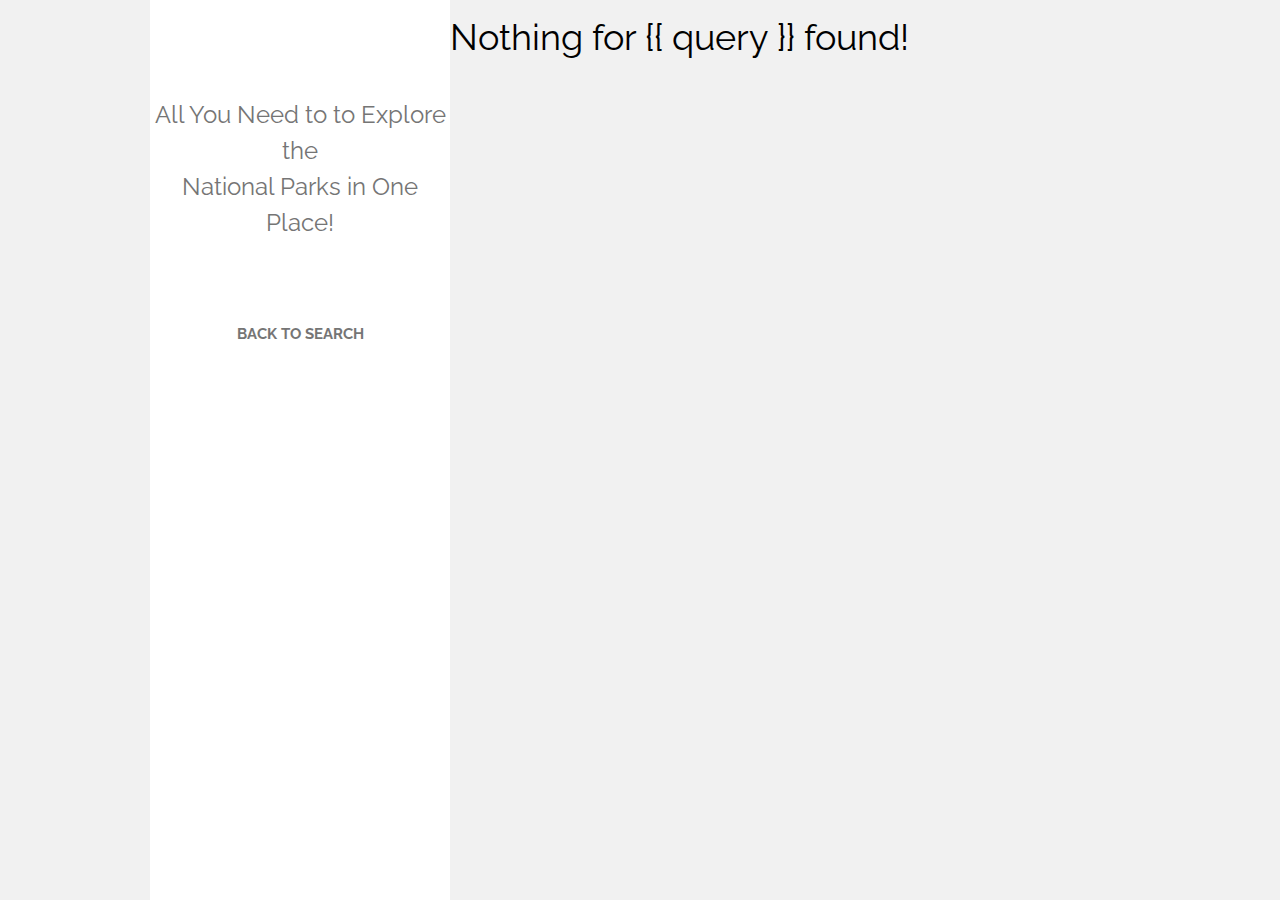
<file: app/templates/bad_search.html>
<!DOCTYPE html>
<html>
<title>Bad Search</title>
<meta charset="UTF-8">
<meta name="viewport" content="width=device-width, initial-scale=1">
<link rel="stylesheet" href="https://www.w3schools.com/w3css/4/w3.css">
<link rel="stylesheet" href="https://fonts.googleapis.com/css?family=Raleway">
<style>
body,h1,h2,h3,h4,h5 {font-family: "Raleway", sans-serif}
.w3-third img{margin-bottom: -6px; opacity: 0.8; cursor: pointer}
.w3-third img:hover{opacity: 1}
</style>
<body class="w3-light-grey w3-content">

<!-- Sidebar/menu -->
<nav class="w3-sidebar w3-bar-block w3-white w3-animate-left w3-text-grey w3-collapse w3-top w3-center" style="z-index:3;width:300px;font-weight:bold" id="mySidebar"><br>
  <h3 class="w3-padding-64 w3-center">All You Need to to Explore the <br> National Parks in One Place!</h3>
  <a href="javascript:void(0)" onclick="w3_close()" class="w3-bar-item w3-button w3-padding w3-hide-large">CLOSE</a>
  <a href="/" onclick="w3_close()" class="w3-bar-item w3-button">BACK TO SEARCH</a>
</nav>

<!-- Top menu on small screens -->
<header class="w3-container w3-top w3-hide-large w3-white w3-xlarge w3-padding-16">
  <span class="w3-left w3-padding">National Park Info Kiosk</span>
  <a href="javascript:void(0)" class="w3-right w3-button w3-white" onclick="w3_open()">☰</a>
</header>

<!-- Overlay effect when opening sidebar on small screens -->
<div class="w3-overlay w3-hide-large w3-animate-opacity" onclick="w3_close()" style="cursor:pointer" title="close side menu" id="myOverlay"></div>

<!-- !PAGE CONTENT! -->
<div class="w3-main" style="margin-left:300px">

    <h1>Nothing for {{ query }} found! </h1>

<!-- End page content -->
</div>

<script>
// Script to open and close sidebar
function w3_open() {
    document.getElementById("mySidebar").style.display = "block";
    document.getElementById("myOverlay").style.display = "block";
}

function w3_close() {
    document.getElementById("mySidebar").style.display = "none";
    document.getElementById("myOverlay").style.display = "none";
}

// Modal Image Gallery
function onClick(element) {
  document.getElementById("img01").src = element.src;
  document.getElementById("modal01").style.display = "block";
  var captionText = document.getElementById("caption");
  captionText.innerHTML = element.alt;
}

</script>


</body>
</html>
</file>
